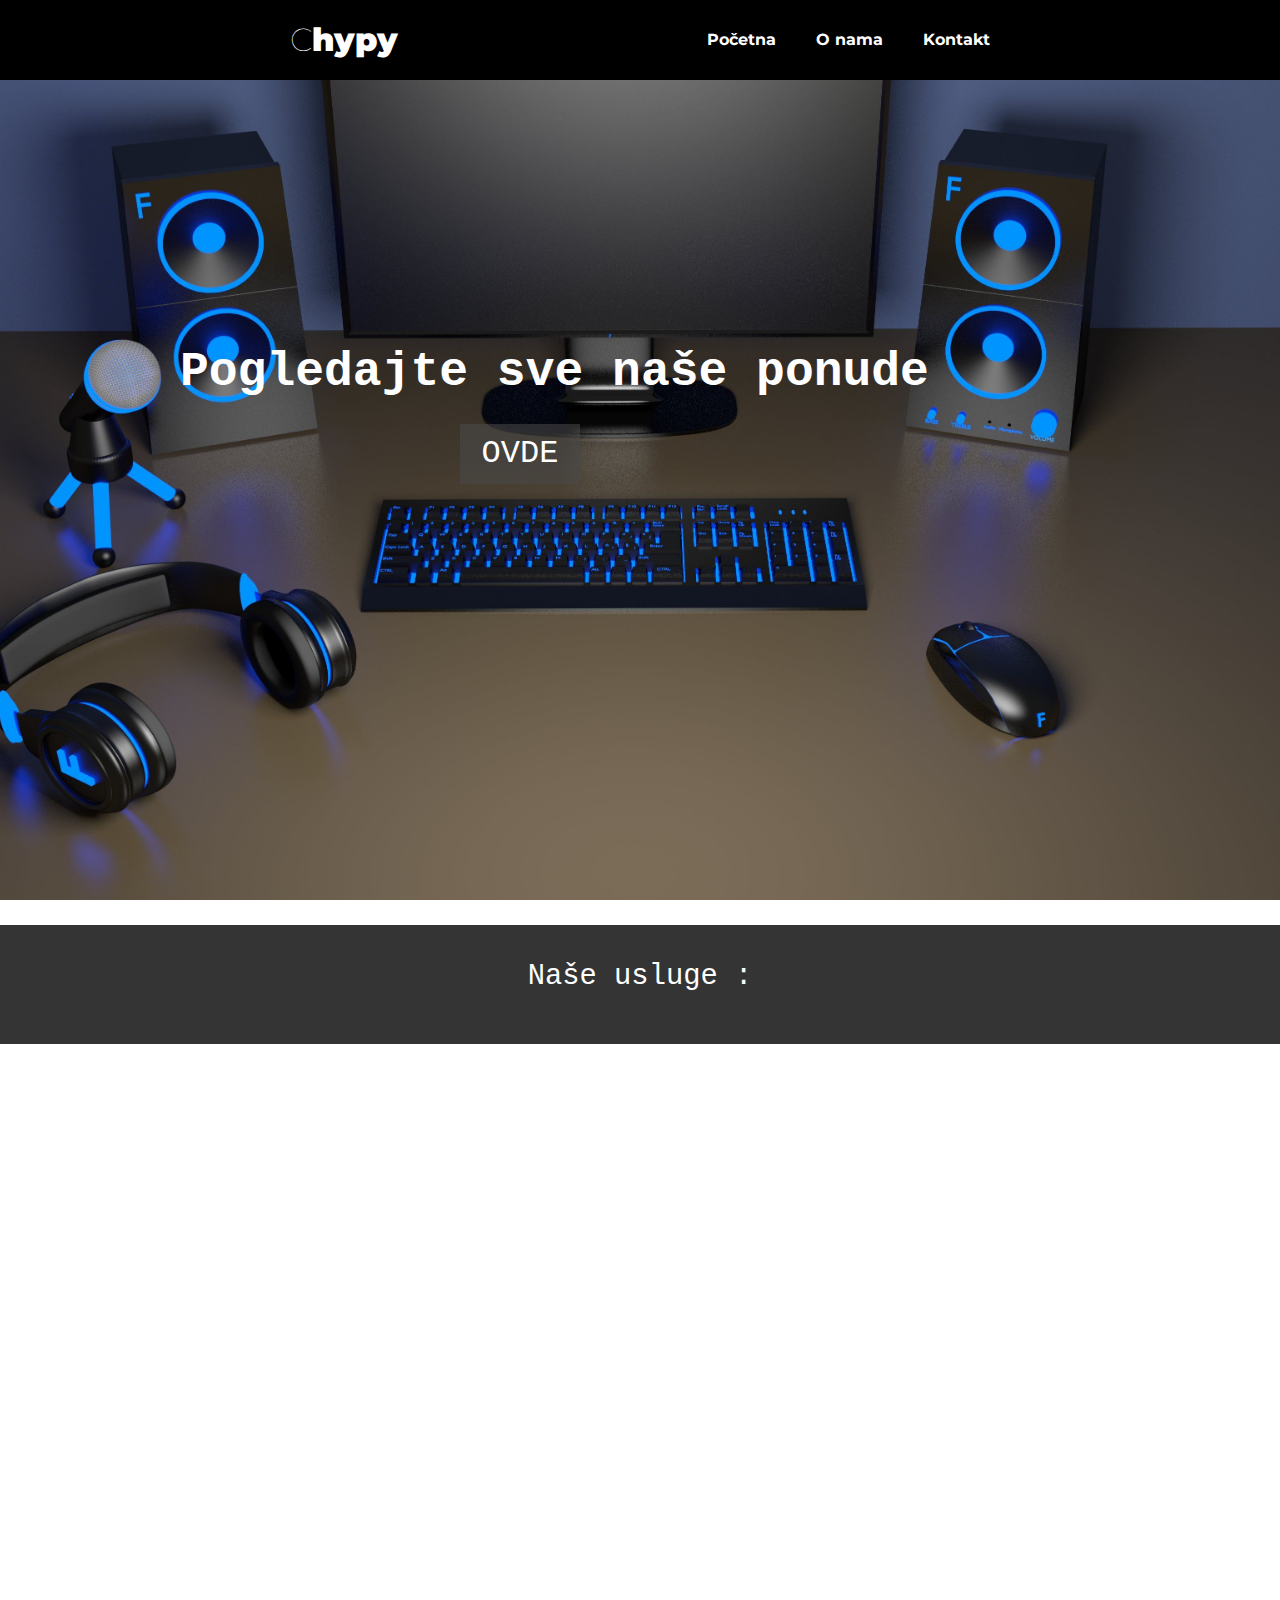
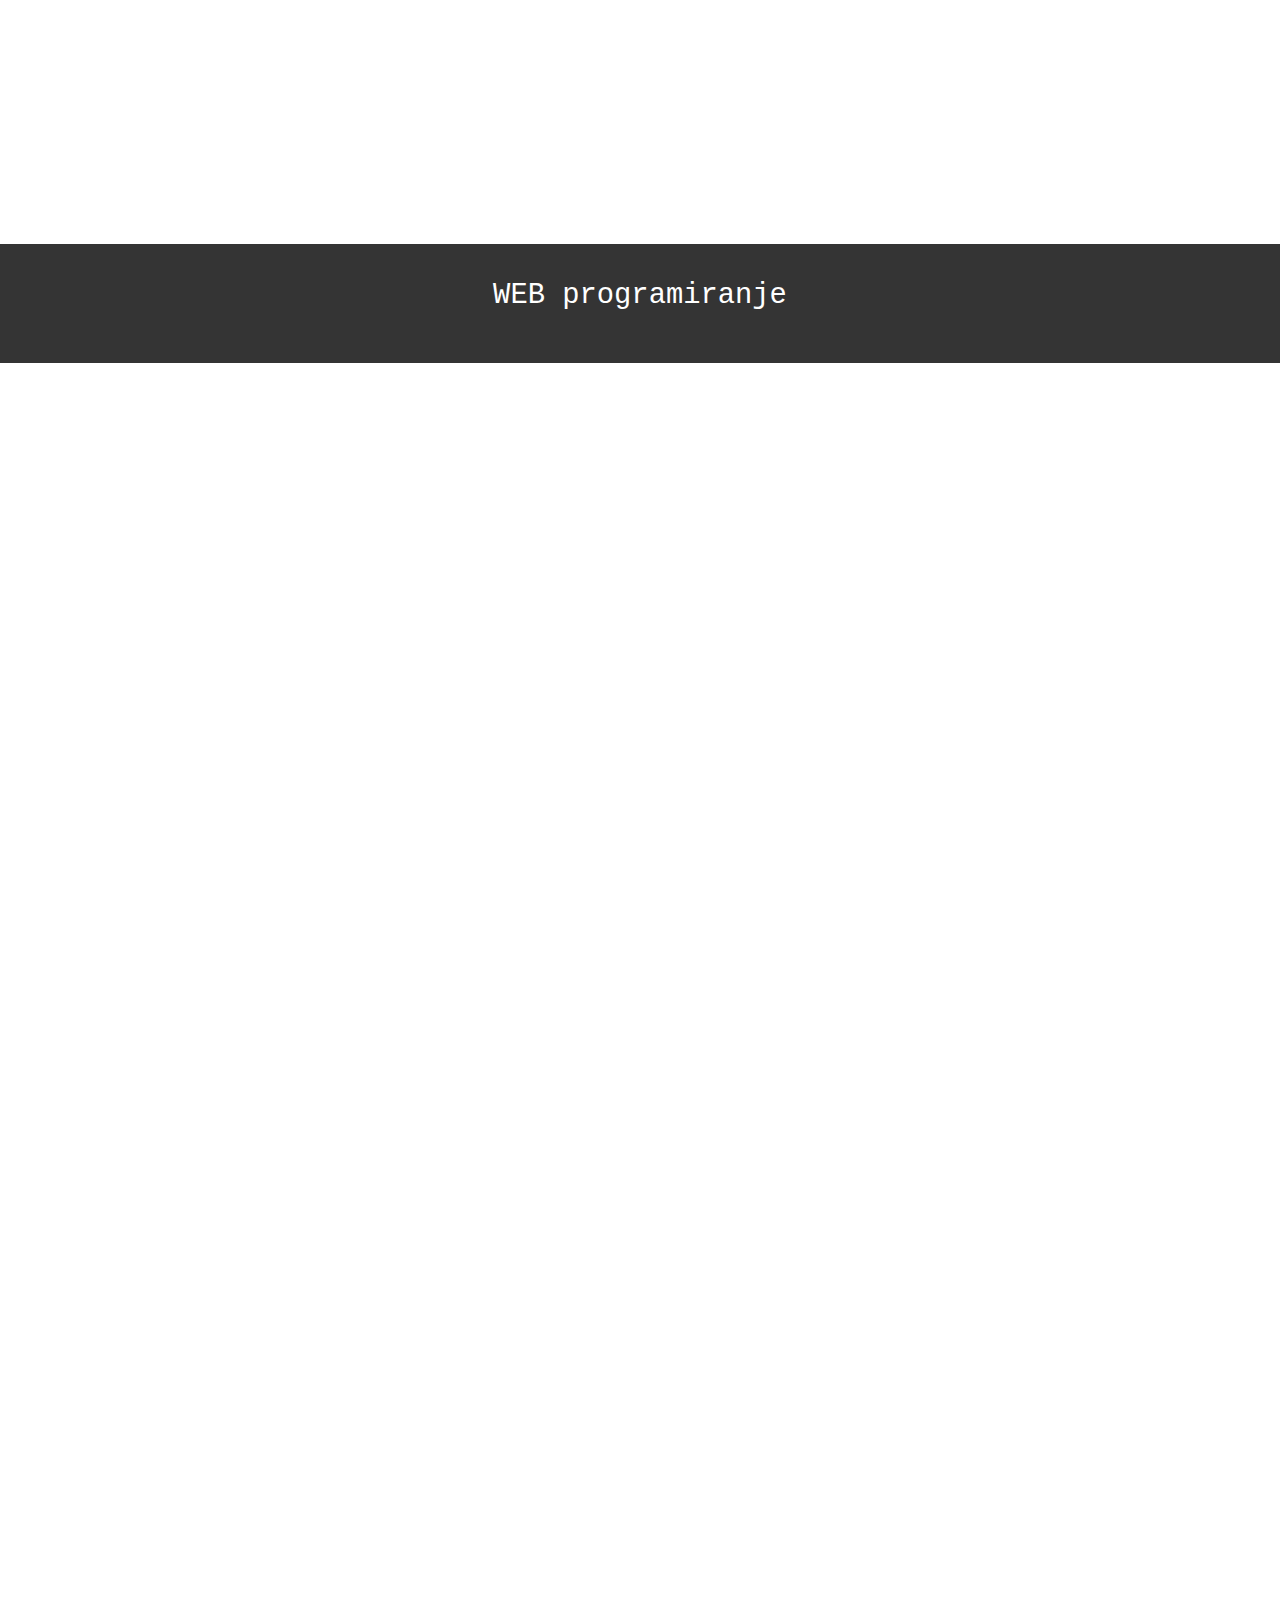
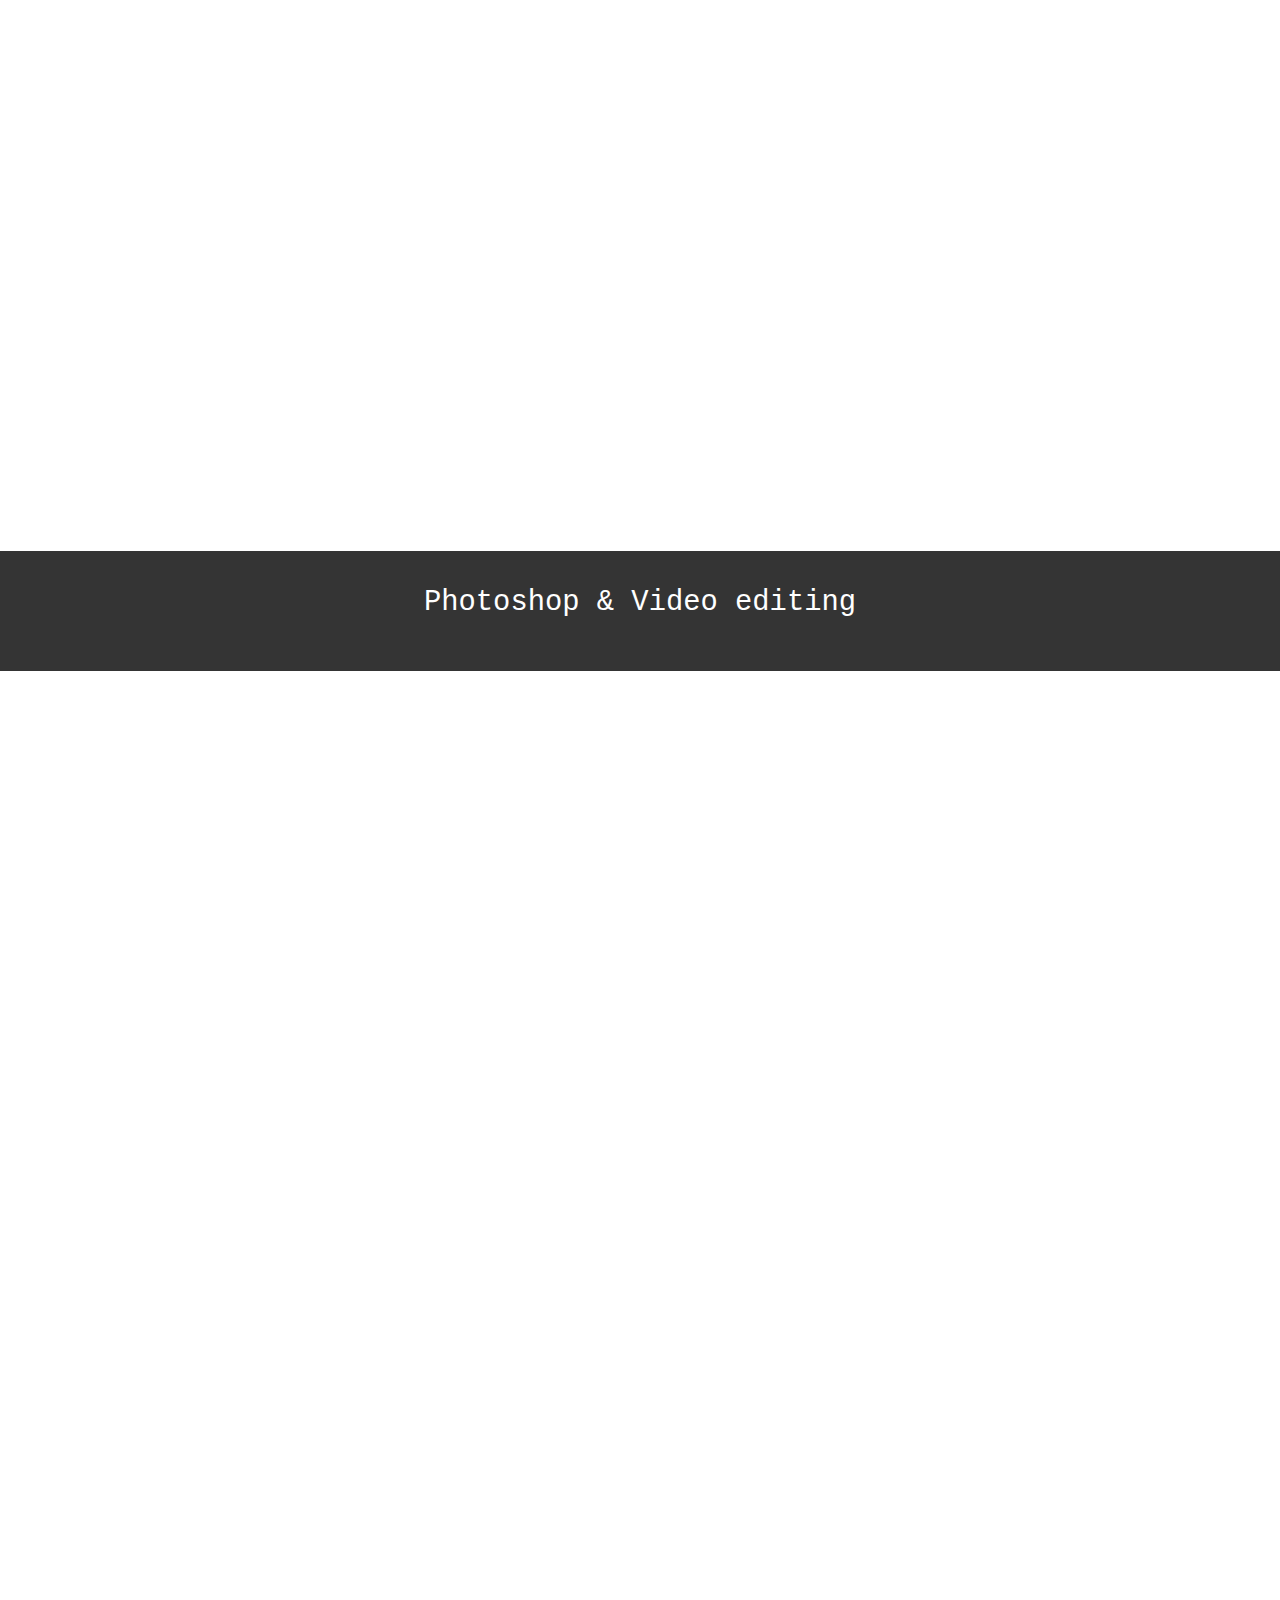
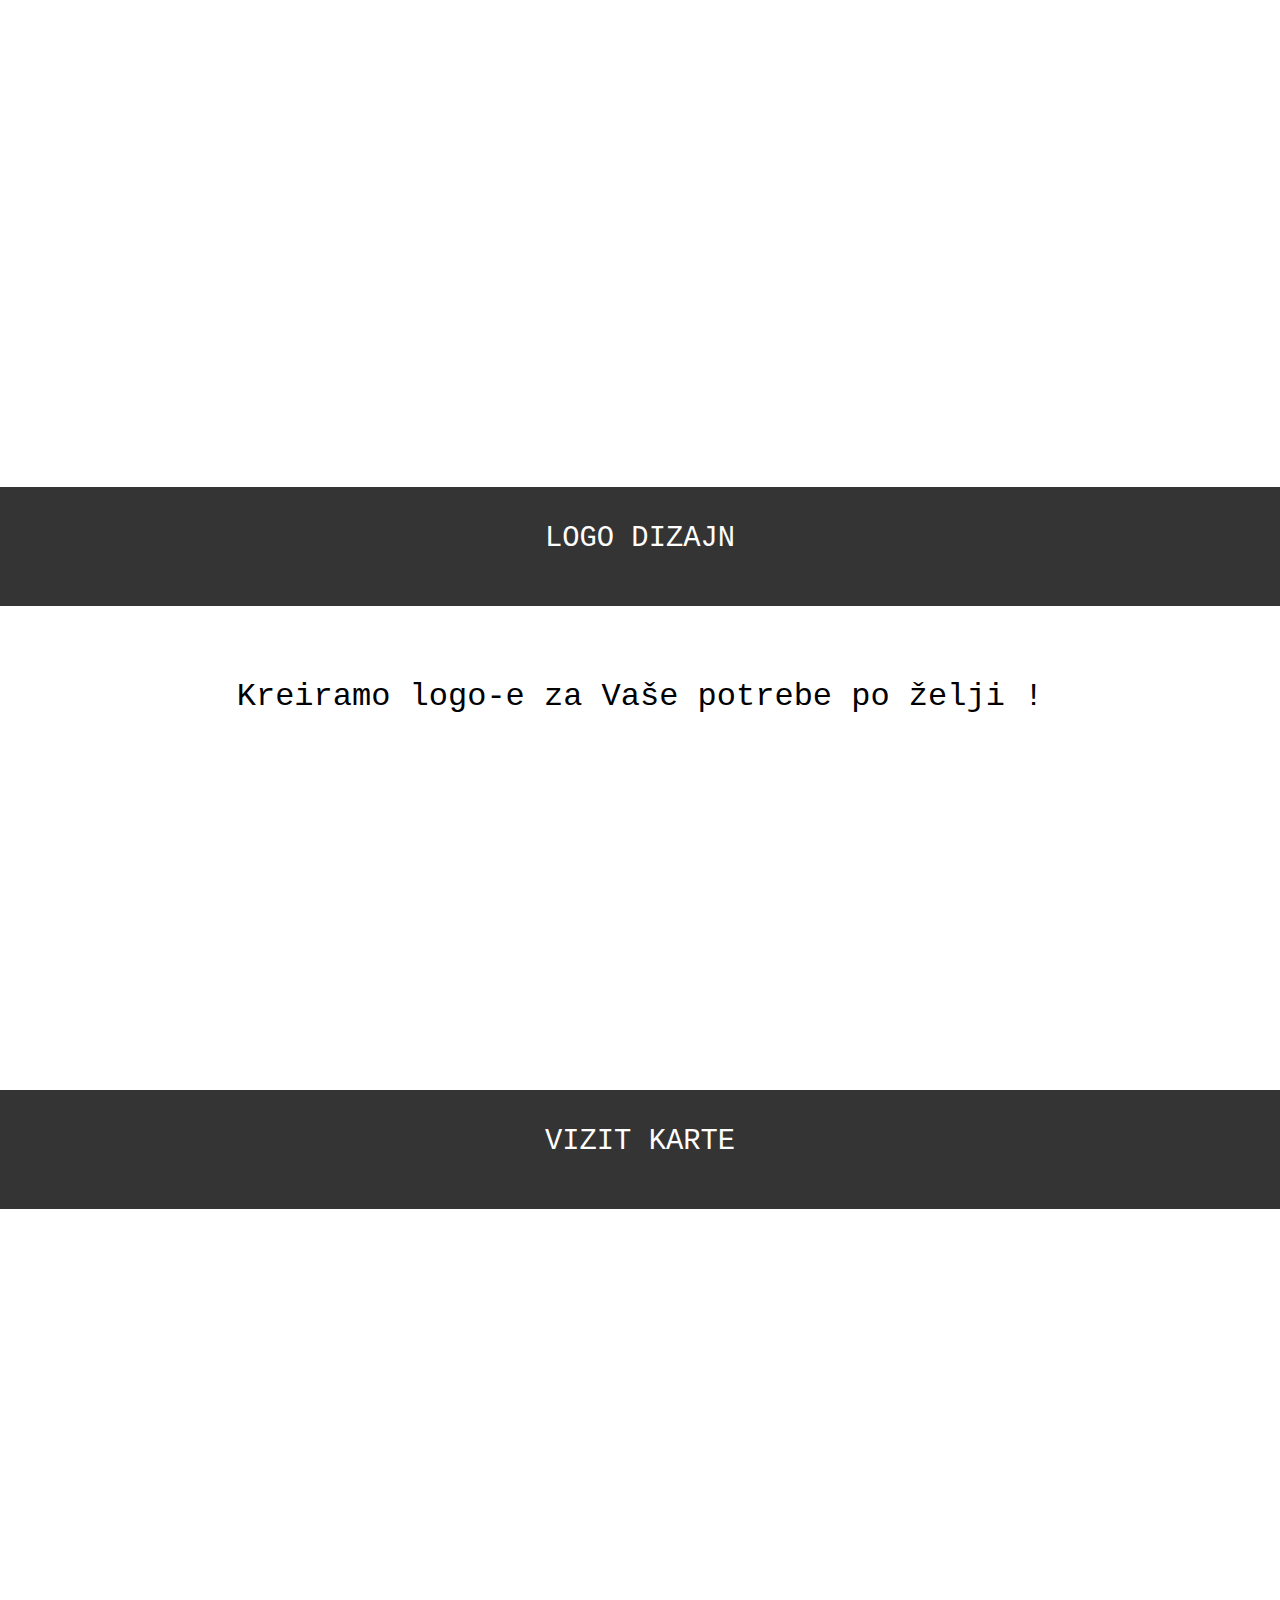
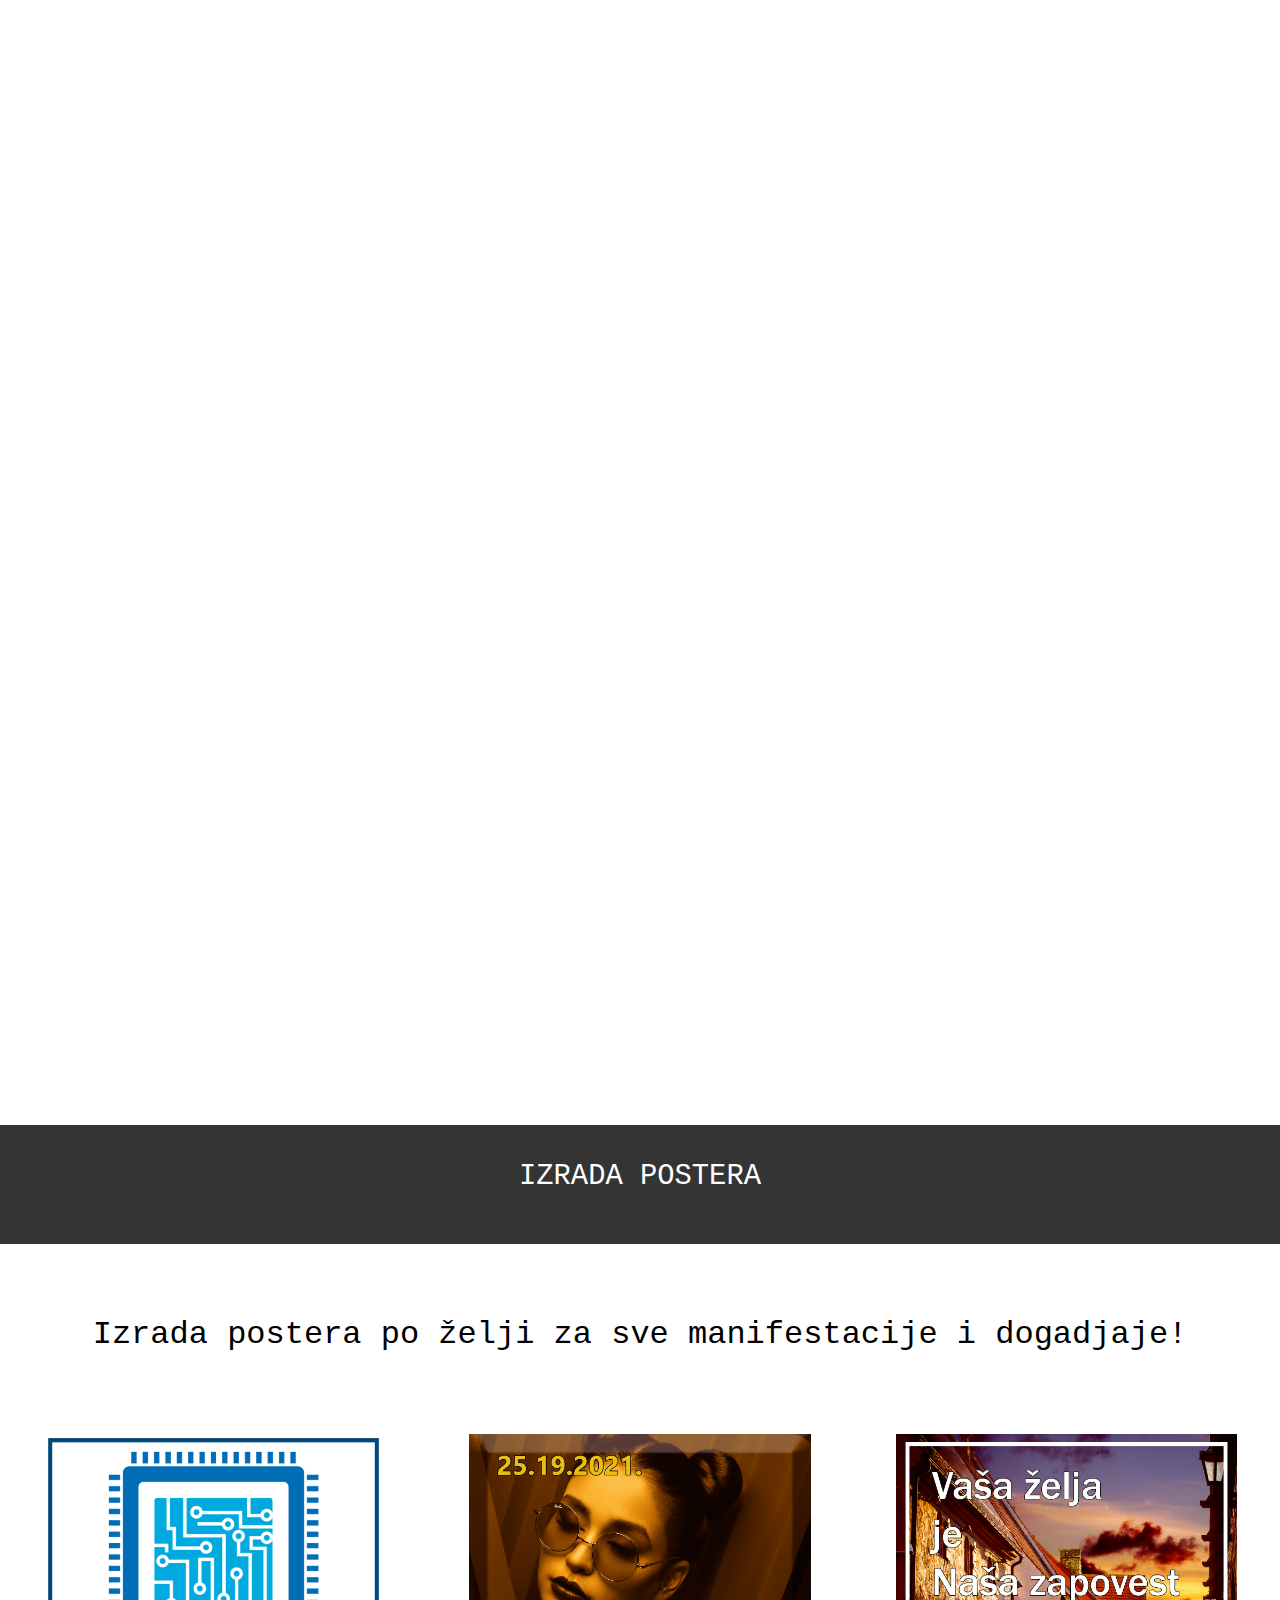
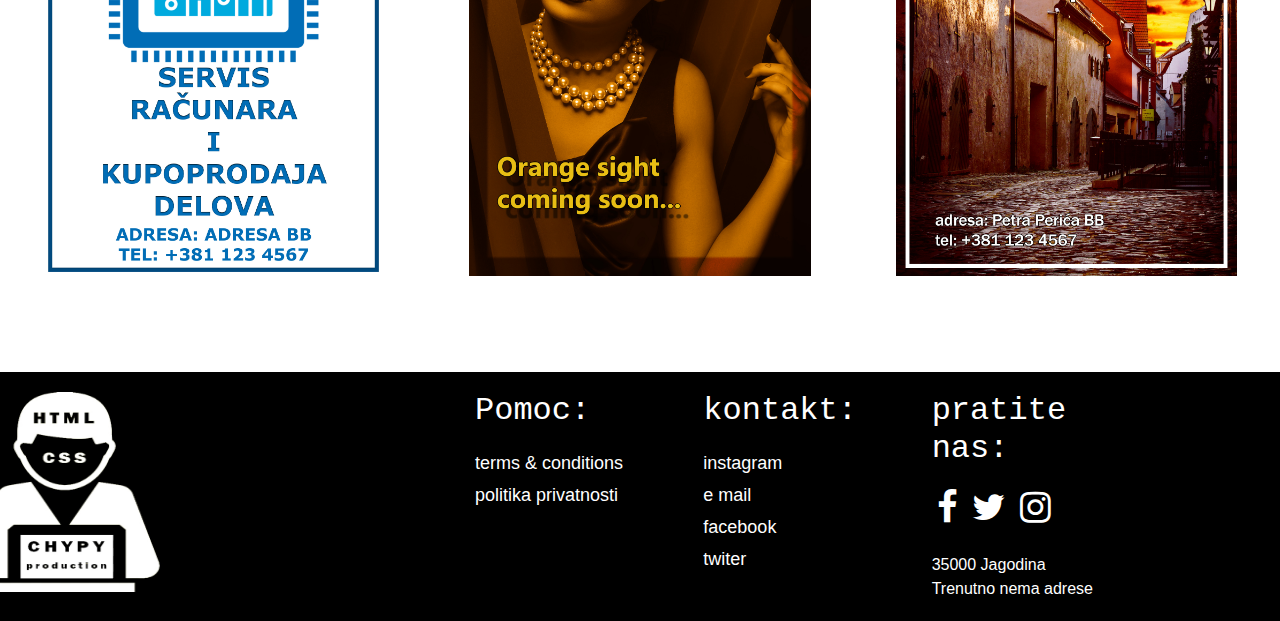
<file: index.html>
<!DOCTYPE html>
<html>
    <head>
        <title>Chypy Production</title>
        <meta charset="UTF-8">
          <meta name="viewport" content="width=device-width, initial-scale=1">
        <link rel="stylesheet" href="https://maxcdn.bootstrapcdn.com/bootstrap/4.5.2/css/bootstrap.min.css">
         <script src="https://ajax.googleapis.com/ajax/libs/jquery/3.5.1/jquery.min.js"></script>
        <script src="https://cdnjs.cloudflare.com/ajax/libs/popper.js/1.16.0/umd/popper.min.js"></script>
        <script src="https://maxcdn.bootstrapcdn.com/bootstrap/4.5.2/js/bootstrap.min.js"></script>
        <link rel="stylesheet" href="index.css">
        <link rel="stylesheet" href="https://unpkg.com/aos@next/dist/aos.css" />
        <link rel="stylesheet" type="text/css" href="https://cdnjs.cloudflare.com/ajax/libs/font-awesome/4.7.0/css/font-awesome.css">
        <link href="https://fonts.googleapis.com/css2?family=Montserrat&display=swap" rel="stylesheet">
    </head>
    <body>
        <!-- heder heder heder -->
        <div class="Header" id="myHeader">
        <div class="inner_Header">
            <div class=logo_kanta>
            <h1>C<span>hypy</span></h1> 
            </div>
            <ul class="nav">
                <a href="index.html"><li><b>Početna</b></li></a>
                <a href="onama.html"><li><b>O nama</b></li></a>
                <a href="index.php"><li><b>Kontakt</b></li></a>
                
            </ul>
        </div>
    </div><br><br><br><br><br>
        <!--  SLIDE SHOW SLIDE SHOW SLIDE SHOW -->
          <div class="zvonko">
        <p><b>Pogledajte sve naše ponude</b></p>
              <a href="#ak47"><button>OVDE</button></a>
    </div>
        <!--  kartice kartice kartice -->
        <div id="ak47">
            <p>Naše usluge :</p>
        </div>
    <div class="drzac">
        <div class="container" data-aos="flip-left" data-aos-duration="2500">
            <div class="card">
                <div class="circle">
                    <h2><img src="web.jpg"></h2>
                    <h5><b>Web Design</b></h5>
                </div>
                <div class="content">                   
                    <p>Naša osnova za izradu web-sajtova je...</p>
                <a href="#petarmaras">Pročitaj više</a>
                </div>
            </div>
        </div>
        <div class="container" id="#1" data-aos="flip-left" data-aos-duration="2500">
                <div class="card">
                    <div class="circle">
                        <h2><img src="ps.jpg"></h2>
                        <h5><b>Photoshop</b></h5>
                    </div>
                <div class="content" >
                    <p>Adobe Photoshop(fotošop) koristimo za kreiranje različitih...</p>
                    <a href="#C4">Pročitaj više</a>
                </div>
            </div>
        </div>
      <div class="container"  data-aos="flip-left" data-aos-duration="2500" >
            <div class="card">
                <div class="circle">
                    <h2><img src="logo.jpg"></h2>
                    <h5><b>Logo izrada</b></h5>
                </div>
            <div class="content"> <p>   Pogledajte neke od naših ideja za vaše logo-e...</p>
                <a href="#vucispida1">Pročitaj više</a>
                </div>
            </div>
    </div>
        </div>
        <div class="drzac">
        <div class="container" data-aos="flip-right" data-aos-duration="2500">
            <div class="card">
                <div class="circle">
                    <h2><img src="sisa.png"></h2>
                    <h5><b>Vizit Karta</b></h5>
                </div>
                <div class="content">                   
                    <p>Neke od najsavremenijih dizajnova za Vaš biznis...</p>
                <a href="#vucispida12">Pročitaj više</a>
                </div>
            </div>
        </div>
        <div class="container"data-aos="flip-right" data-aos-duration="2500">
                <div class="card">
                    <div class="circle">
                        <h2><img src="poster.png"></h2>
                        <h5><b>Posteri</b></h5>
                    </div>
                <div class="content">
                    <p>Rekmalme, flajeri, posteri i drigi vid reklamiranja...</p>
                    <a href="#vucispida11">Pročitaj više</a>
                </div>
            </div>
        </div>
      
        </div>
        <!--  WEB WEB WEB -->
        <div id="petarmaras">
            <p>WEB programiranje</p>
        </div>
    <div class="korpa" data-aos="fade-down" data-aos-duration="1500">
        <div class="n10">
            <img src="html.png">
        </div>
        <div class=n20>
            <h1>Hyper Text Markup Language (HTML)</h1>
        <p><b>Naša osnova za izradu web-sajtova je "HTML"</b></p>
        </div>
    </div>
        <br><br><br><br><br>
        <div class="korpa1" data-aos="fade-right" data-aos-duration="1500">
            <div class="n30">
                <h1>Cascading Style Sheets (CSS)</h1>
                <p><b>CSS je ekompjuterski jezik koji koristimo da bi smo definisali stil tj. izgled web sajta</b></p>
            </div>
            <div class="n40">
            <img src="css.png">
            </div>
        </div>
        <br><br><br><br><br>
        <div class="korpa2" data-aos="fade-up" data-aos-duration="1500">
        <div class="n10">
            <img src="js.png">
        </div>
        <div class=n20>
            <h1>Java Script</h1>
        <p><b>Java Script je skriptni jezik koji uključujemo da bi web-sajt ucinili dinamičnijim</b></p>
        </div>
    </div>
        <br><br>
            <div id="vucispida" >
                <p>Photoshop & Video editing</p>
            </div>
        <br><br>
        <!-- PHOTOSHOP PHOTOSHOP PHOTOSHOP PHOTOSHOP PHOTOSHOP-->
        <div class="hold" id="C4" >
            <div class="photoshop" data-aos="fade-zoom-in"
     data-aos-easing="ease-in-back"
     data-aos-delay="300"
     data-aos-offset="0">
                <div class="ps1">
                    <h1><b>Photoshop</b></h1><br>
                        <p>Adobe Photoshop(fotošop) koristimo za kreiranje različitih
                        dizajnova, pravljenja fotografija, dizajniranje blogova, sajtova
                        i foruna.Atrkativan grafički dizajn je ono što Vam nudimo kako
                        bi ste privukli posetioce na Vaš sajt. Dizajn mora biti poseban
                        i pogodan za pretraživače jer je to ono što dočekuje 
                        posetioce kada dođu na Vašu web stranicu.</p>
                    
                </div>
                <div class="ps2">
                     <img src="pslogo.png">
                </div>
            </div>
        </div>
            <br><br><br><br>
        <!-- VIDEO_EDIT VIDEO_EDIT VIDEO_EDIT VIDEO_EDIT VIDEO_EDIT -->
        <div class="hold" >
            <div class="video" data-aos="fade-zoom-in"
     data-aos-easing="ease-in-back"
     data-aos-delay="300"
     data-aos-offset="0">
                <div class="vid1">
                     <img src="video.png">
                </div>
                <div class="vid2">
                    <h1><b>Video Editing</b></h1>
                        <p>Možemo Vam ponuditi uslugu montaže video materijala.
                        Činimo da vaš promo video nema pogrešnih delova, nema viška
                        materijala, bude tehnički ispravan, ima ujednačen zvuk i što je
                        najvažnije da bude interesantan.</p>
                   
                </div>
            </div>
        </div>
        <br><br><br>
        <div id="vucispida1">
            <p>LOGO DIZAJN</p>
        </div>
        <br><br><br>
        <!-- LOGO LOGO LOGO LOGO LOGO -->
        <div class="naslov" >
            <h2 >Kreiramo logo-e za Vaše potrebe po želji !</h2>
        </div><br>
        <div calss="box">
            <div class="tabela" >
                <div class="logo" data-aos="flip-left" data-aos-duration="1000"><a href="logo1.jpg"><img src="logo1.jpg"></a></div>
                <div class="logo" data-aos="flip-left" data-aos-duration="2000"><a href="logo2.jpg"><img src="logo2.jpg" ></a></div>
                <div class="logo" data-aos="flip-up" data-aos-duration="3000"><a href="logo4.jpg"><img src="logo4.jpg" ></a></div>
                <div class="logo" data-aos="flip-right" data-aos-duration="2000"><a href="logo3.jpg"><img src="logo3.jpg" ></a></div>
                <div class="logo" data-aos="flip-right" data-aos-duration="1000"><a href="logo5.jpg"><img src="logo5.jpg" ></a></div>
            </div>
        </div><br>
        <br><br><br>
        <div id="vucispida12">
                <p>VIZIT KARTE</p>
        </div>
        <br> <br> <br>
        <div class="vk" data-aos="zoom-in" data-aos-duration="1500">
        .
        </div>
        
         <br><br><br>
        <div class="vk1" data-aos="zoom-out" data-aos-duration="1500">
        .
        </div>
        <br><br><br>
        <!-- POSTERI POSTERI POSTERI POSTERI POSTERI -->
        <div id="vucispida11">
            <p>IZRADA POSTERA</p>
        </div>
        <br><br><br>
        <div class="naslov">
            <h2>Izrada postera po želji za sve manifestacije i dogadjaje!</h2>
        </div><br><br><br>
        <div class="box1">
            <div class="zid">
                <div class="posteri1" >
             <a href="POSTER1.jpg">   <img src="POSTER1.jpg" ></a>
                    <div class="pisanije"></div>
                </div>
                <div class="posteri2" >
                    <a href="poster2.jpg">   <img src="poster2.jpg" ></a>
                    <div class="pisanije"></div>
                </div>
                <div class="posteri3" >
                    <a href="poster3.jpg">   <img src="poster3.jpg" > </a>
                    <div class="pisanije"></div>
                </div>
            </div>
        </div><br><br><br><br>
        <!-- FUTER FUTER FUTER FUTER FUTER -->
    <div class="Footer">
        <div class="inner_footer">
            <div class="logo_gas">
            <img src="futerlogo1.jpg">
            </div>
    <div class="futer1">
    <h1>Pomoc:</h1>
        <a href="#">terms &amp; conditions</a>
        <a href="#">politika privatnosti</a>
        </div>
    
    
     <div class="futer1">
    <h1> kontakt:</h1>
        <a href="https://www.instagram.com/chypy_production/" target="_blank">  instagram</a>
        <a href="kontakt.html"> e mail</a>
        <a href="https://www.facebook.com/Chypy-Production-102683471940309"  target="_blank"> facebook</a>
        <a href="https://twitter.com/ChypyP" target="_blank"> twiter</a>
            </div>
          <div class="futer1">
    <h1> pratite nas:</h1>
        <li><a href="https://www.facebook.com/Chypy-Production-102683471940309" target="_blank" ><i class="fa fa-facebook fa-2x"></i></a></li>
        <li><a href="https://twitter.com/ChypyP" target="_blank"><i class="fa fa-twitter fa-2x"></i></a></li>
         <li><a href="https://www.instagram.com/chypy_production/" target="_blank"><i class="fa fa-instagram fa-2x"></i></a></li>
       
             <span>
                 35000 Jagodina<br>
                 Trenutno nema adrese<br></span>
            </div>
        </div>        
    </div>
    <script src="https://unpkg.com/aos@next/dist/aos.js"></script>
  	<script>
    	   AOS.init();
  	</script> 
    </body>
</html>
</file>
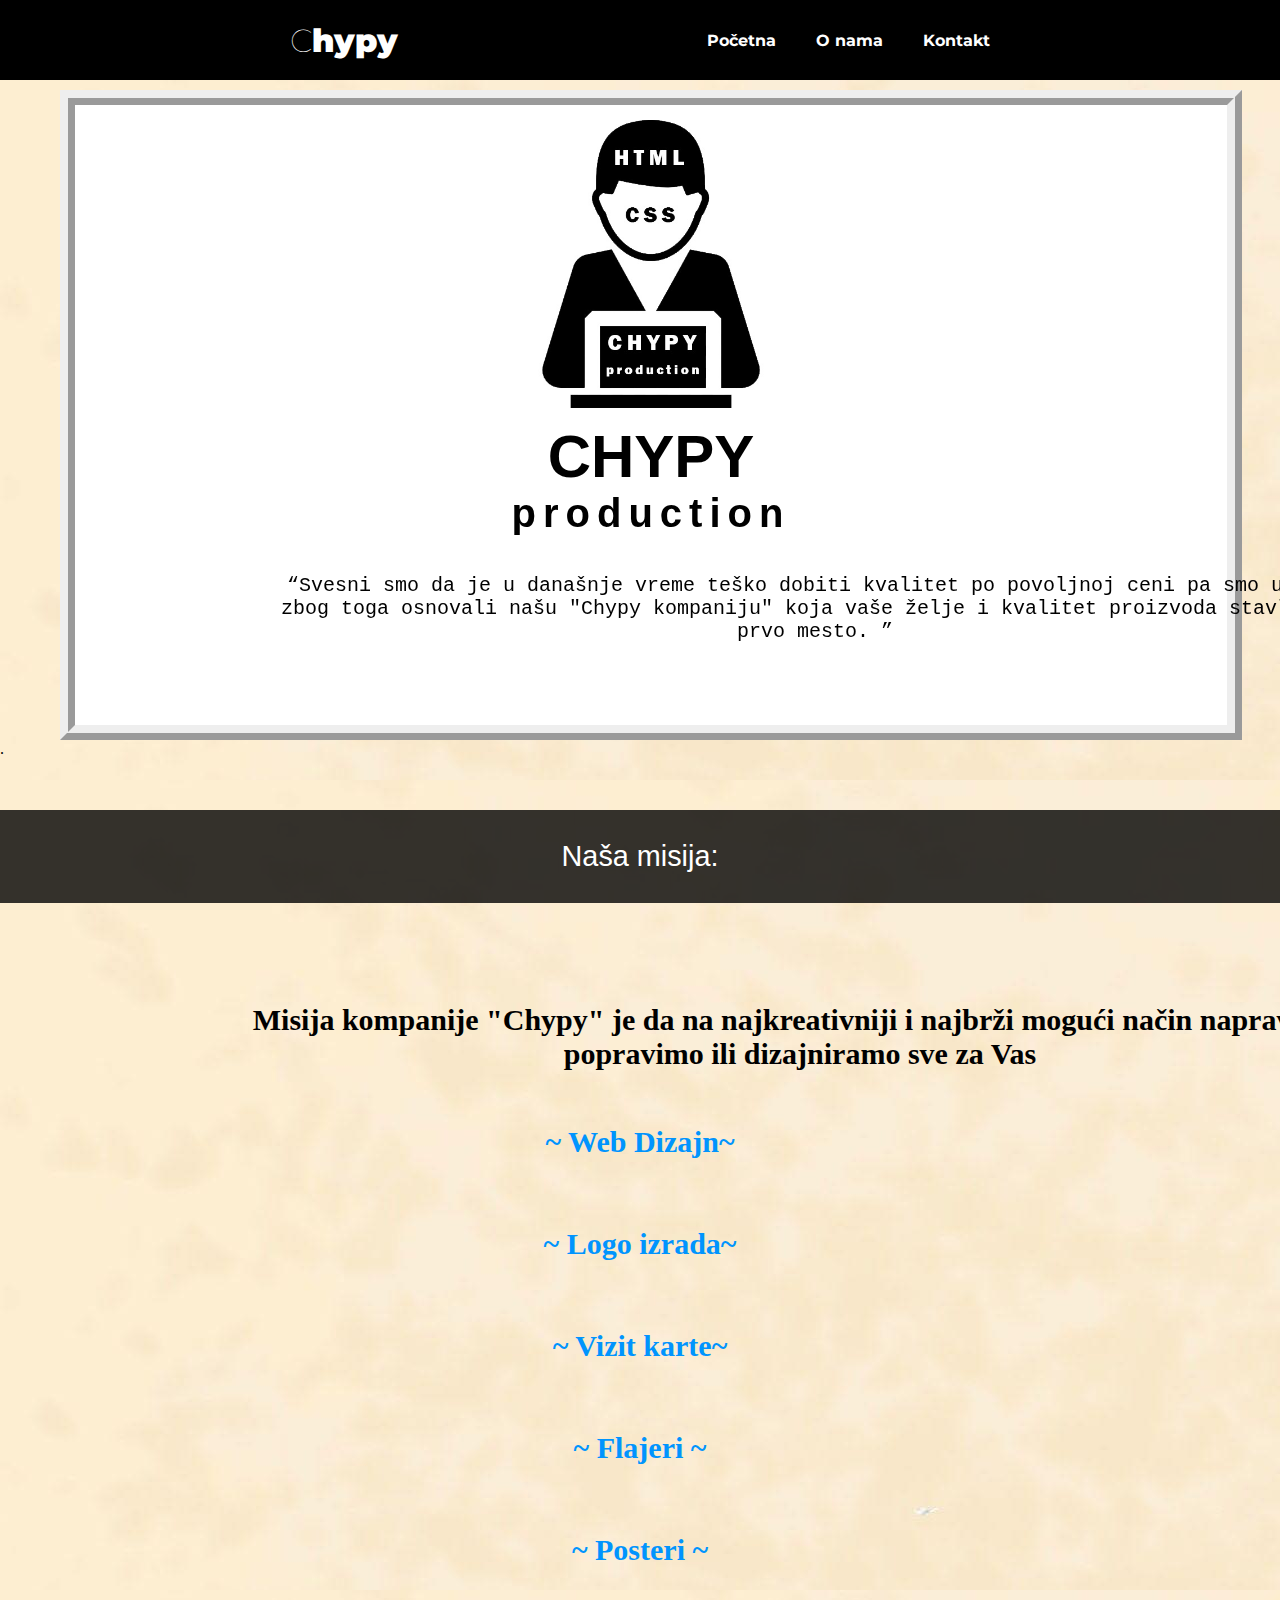
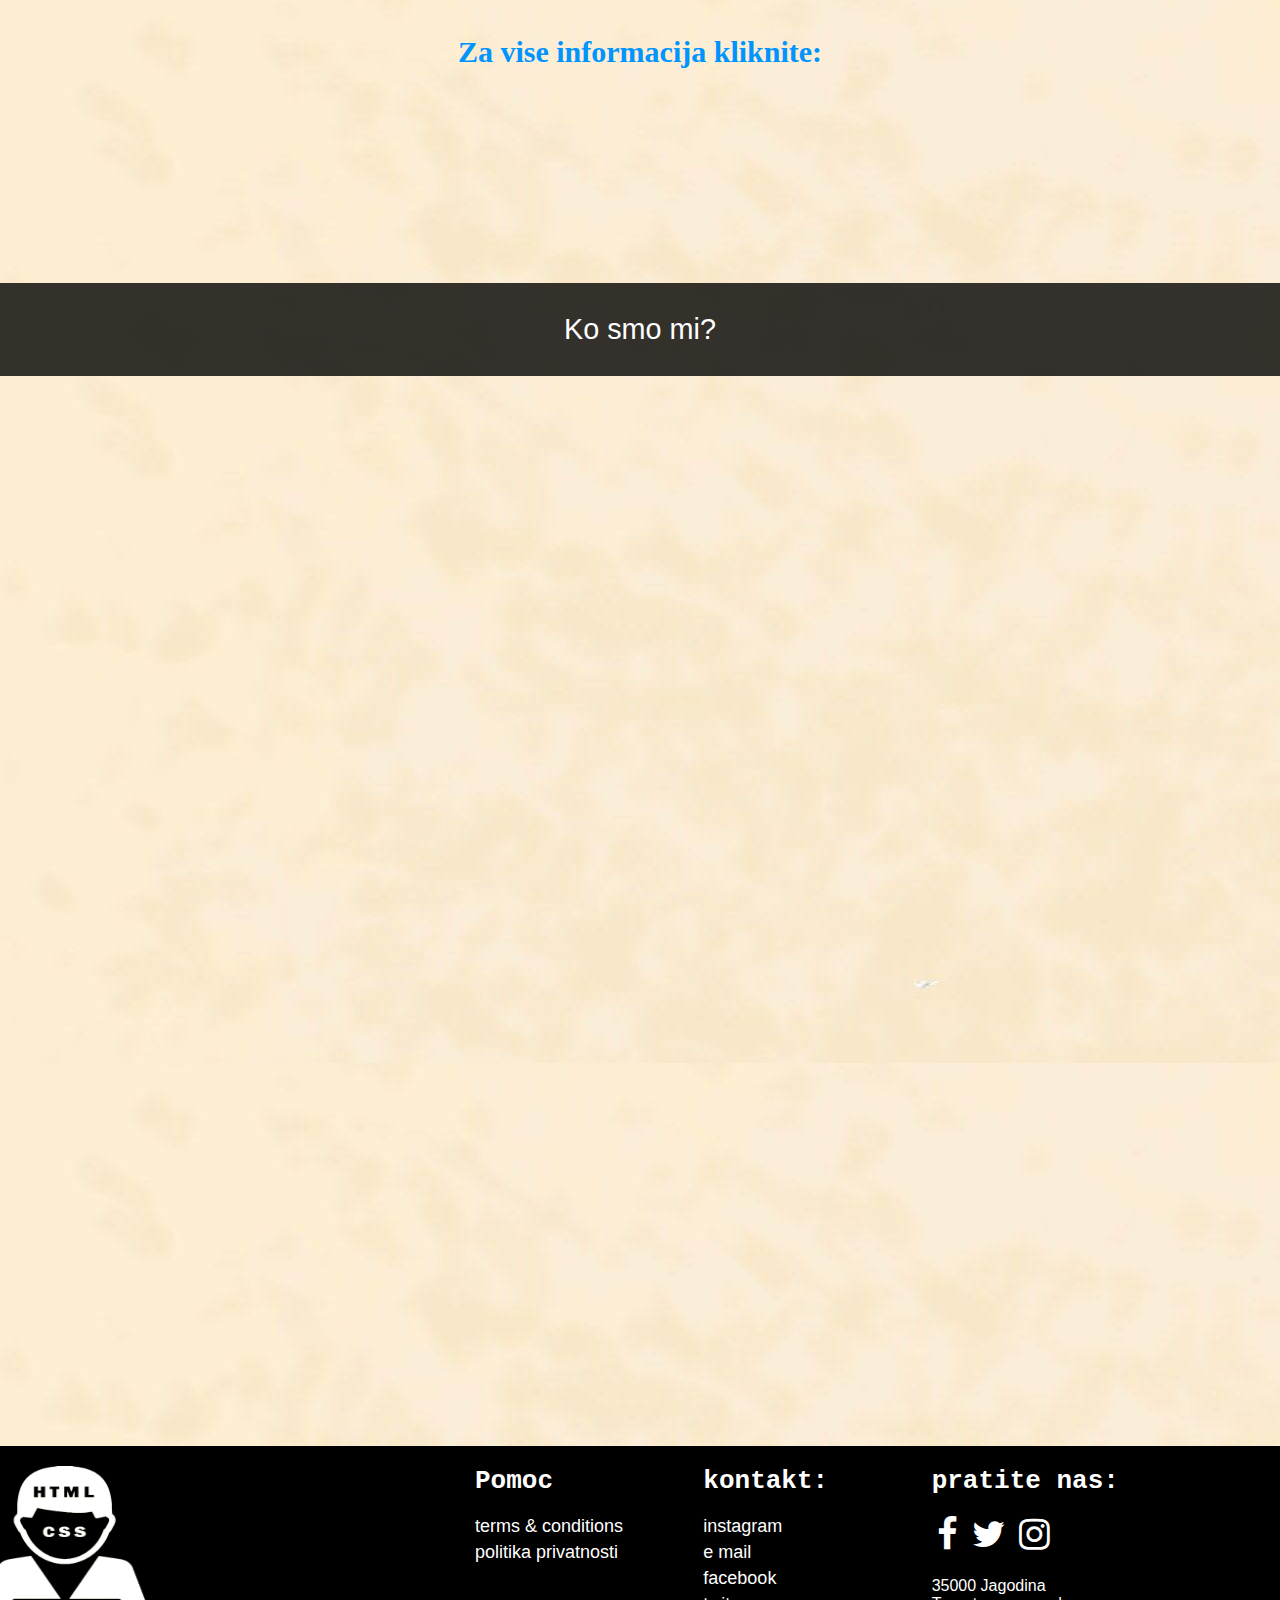
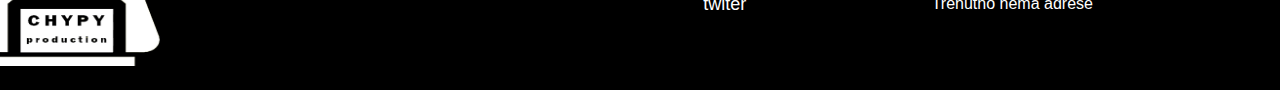
<file: onama.html>
<!DOCTYPE html>
<html>
 <head>
        <title>Chypy Production</title>
        <meta charset="UTF-8">
        
        <link rel="stylesheet" href="onama.css">
       <link rel="stylesheet" type="text/css" href="https://cdnjs.cloudflare.com/ajax/libs/font-awesome/4.7.0/css/font-awesome.css">
      <link rel="stylesheet" href="https://unpkg.com/aos@next/dist/aos.css" />  
        <link href="https://fonts.googleapis.com/css2?family=Montserrat&display=swap" rel="stylesheet">
       
    </head>
    <body>
        <div class="bekground">
        <!-- heder heder heder -->
       <div class="Header" id="myHeader">
        <div class="inner_Header">
            <div class=logo_kanta>
            <h1>C<span>hypy</span></h1>
            </div>
            <ul class="nav">
                <a href="index.html"><li><b>Početna</b></li></a>
                <a href="onama.html"><li><b>O nama</b></li></a>
                <a href="kontakt.html"><li><b>Kontakt</b></li></a>
               
            </ul>
        </div>
    </div><br><br><br><br><br>

    <div class="border" data-aos="flip-left" data-aos-duration="1000">
        <div class="onama" data-aos="zoom-in" data-aos-duration="2500">
                <div class="ps2">
                <img src="bwlogo1.jpg">
                </div>
                <div class="d2">
                    <h1><b>CHYPY</b></h1>
                    
                    <h2><b>production</b></h2><br>
                        <p>“Svesni smo da je u današnje vreme teško dobiti kvalitet po povoljnoj ceni pa smo upravo zbog toga osnovali našu "Chypy kompaniju" koja vaše želje i kvalitet proizvoda stavlja na prvo mesto. ”</p>
           
               
                    
                </div>
            </div>
        </div>
        
        
        
        
        
        
        
       <div class="boja"> .</div>
        <div class="bekground">
        <div id="vucispida">
            <p>Naša misija:</p>
        </div>
        
        
            <div class="n1" >
             
            
                <h3>Misija kompanije "Chypy" je da na najkreativniji i najbrži mogući način napravimo, popravimo ili dizajniramo sve za Vas</h3><br><br><br>
                <div class="drzac">
            <div class="jebiga" data-aos="fade-right" data-aos-duration="2000">
                <i class="fa fa-desktop"></i>
                <i class="fa fa-paint-brush"></i>
                <i class="fa fa-address-card"></i>
                <i class="fa fa-cut"></i>
                <i class="fa fa-clone"></i>
                </div>
            <h5>~  Web Dizajn~<br><br><br>~  Logo izrada~<br><br><br>~  Vizit karte~<br><br><br>~ Flajeri ~<br><br><br>~  Posteri ~<br><br><br> Za vise informacija kliknite:<br><br></h5>
                 <div class="jebiga" data-aos="fade-left" data-aos-duration="2000">
                <i class="fa fa-desktop"></i>
                <i class="fa fa-paint-brush"></i>
                <i class="fa fa-address-card"></i>
                <i class="fa fa-cut"></i>
                <i class="fa fa-clone"></i>
                </div>
                </div>
                <a href="index.html"><button  data-aos="fade-up" data-aos-duration="1000" >OVDE</button></a>
            
            </div>
        <div class="boja1"></div>
            
        </div>
        <div class="bekground">
        
          <div id="vucispida1">
            <p>Ko smo mi?</p>
        </div>
       
            <div class="n2">
            
            <h3 data-aos="fade-down" data-aos-duration="2000">Tim mladih, inovativnih i kreativnih ljudi koji su spremni da se svakodnevno suočavaju sa novim izazovima, usavršavaju i uče kako bi pružili najkvalitetnije usluge svojim klijentima i postavili nove standarde u IT-u.</h3>
            
            <h3 data-aos="fade-up" data-aos-duration="2000">Svaki klijent nam je bitan, i prema svakome se odnosimo jednako, u cilju izrade što boljeg projekta</h3>
                
                
                <a href="kontakt.html"><button data-aos="fade-up" data-aos-duration="1000">Kontaktirajte nas</button></a>
            
            
            
            
            
            
             
            
            </div>
        

        
        <br><br><br><br><br><br><br><br><br><br>
        
        <div class="Footer">
        <div class="inner_footer">
            <div class="logo_gas">
            <img src="futerlogo1.jpg">
            </div>
 
    <div class="futer1">
    <h1> Pomoc</h1>
        <a href="#">terms &amp; conditions</a>
        <a href="#">politika privatnosti</a>
            </div>
    
    
     <div class="futer1">
    <h1> kontakt:</h1>
        <a href="https://www.instagram.com/chypy_production/" target="_blank">  instagram</a>
        <a href="kontakt.html"> e mail</a>
         <a href="https://www.facebook.com/Chypy-Production-102683471940309" target="_blank"> facebook</a>
         <a href="https://twitter.com/ChypyP" target="_blank"> twiter</a>
            </div>
        
            
          <div class="futer1">
    <h1> pratite nas:</h1>
          <li><a href="https://www.facebook.com/Chypy-Production-102683471940309"  target="_blank"><i class="fa fa-facebook fa-2x"></i></a></li>
        <li><a href="https://twitter.com/ChypyP" target="_blank"><i class="fa fa-twitter fa-2x"></i></a></li>
         <li><a href="https://www.instagram.com/chypy_production/" target="_blank"><i class="fa fa-instagram fa-2x"></i></a></li>
       
             <span>
                 35000 Jagodina<br>
                 Trenutno nema adrese<br>
                 
                 
                 </span> 
            </div>
        </div>        
    </div>
        </div>
        </div>
    <script src="https://unpkg.com/aos@next/dist/aos.js"></script>
        <script>
            AOS.init();
        </script>

    
    </body>
</html>
</file>
<file: index.css>
*{
    margin:0;
    padding: 0;
    text-decoration: none;
    list-style: none;
    
}

.Header {
    background: black;
    width: 100%;
    height: 80px;
    display:block;
    position: fixed;
    z-index: 1;
} 


.inner_Header {
    width: 700px;
    height: 100%;
    display:block;
    margin: 0 auto;
   
}



.logo_kanta {
    
    
    height: 100%;
    display: table;
    float:left;
    
}


.logo_kanta  h1 {
    
    display:table-cell;
    vertical-align: middle;
    color:white;
    height:100%;
    font-family: 'Montserrat';
    font-size: 32px;
    font-weight: 100;
    
}

.logo_kanta span {
    
    font-weight: 900;
    

    
}



.nav {
    
    float: right;
    height: 100%;
    
}


.nav a {
    
    display: table;
    height: 100%;
    float: left;
    padding: 0px 20px;
      
}

.nav a:last-child {

    padding-right: 0; 
}
.nav a li {
    
    display:table-cell;
    color:white;
    font-family: 'Montserrat';
    font-size:16px;
    height:100%;
    vertical-align: middle;
}

.nav a li:hover {
    
    transition: 0.5s;
    background-color: rgb(55, 53, 52);
    border:solid rgb:(48, 45, 44) 1px;
}

.container{
    position: relative;
    width: 1150px;
    padding: 20px;
    display: flex;
    justify-content: center;
    text-align: center;
    flex-wrap: wrap;
}
.container .card{
    position: relative;
    width: 300px;
    height: 320px;
    background: #fff;
    margin: 20px;
    border-radius: 20px;
    overflow: hidden;
    box-shadow: 0 15px 25px rgba(0,0,0,0.2);
    transition: 0.5s;
}
.container .card .circle{
    position: relative;
    width: 100%;
    height: 100%;
    background: #000;
    clip-path:circle(180px at center 0);
    text-align: center;
}

.container .card .circle h2{
    color: #fff;
    font-size: 4.5em;
    padding: 20px 0;
}
.container .card .content{
    position: absolute;
    bottom: 10px;
    padding: 20px;
    text-align: center;
}
.container .card .content p{
    color:#666;
    text-align: center;
    
}
.container .card .content a{
    position: relative;
    display: inline-block;
    padding: 10px 20px;
    background: #000;
    color: #fff;
    border-radius: 40px;
    text-decoration: none;
    margin-top: 20px;
}
.drzac{
    display:flex;
}
.container .card .content a:hover{
    background-color:#0094fe;
    transition: 0.3s;
}
.container .card .circle h2{
    color:white;
}
.container .card .circle h2 img{
    width:30%;
    height:30%;
}
.pstekst {
    display:flex;
    width: 100%;
    height: 500px;
}
.n1 {
    width: 50%;
    height:100%;
}
.n1 h1 {
    text-align: center;
    margin-top: 100px;
}
.n1 p {
    font-family: 'arial';
    font-size: 20px;
    margin-top: 60px;
    text-align: center;
}
.n2 {
    width:50;
    height: 100%;
}
.n2 img {
    width: 600px;
    height: 600px;
    margin-top: -40px;
    margin-left: 50px;
}
.n3 {
    width:50;
    height: 100%;
    margin-right: 50px;
}
.n3 img {
    width: 500px;
    height: 500px;
    margin-top: -40px;
    margin-left: 50px;
}
h5 {
    text-align: center;
    color:white;
    margin-top: -15px;
}

    
.Naslov {
    
    text-align: center;
    width: 100%;
    height: 100px;
    
}

.Naslov h1 {
    
    font-family:'Arial';
    font-size: 50px;
    
    
}

.korpa {
    
    width: 100%;
    height: 500px;
    display: flex;
    
}

.korpa1 {
    
    width: 100%;
    height: 500px;
    display: flex;
}

.korpa2 {
    
    width: 100%;
    height: 500px;
    display: flex;
    
}

.n10 {
    
    width: 50%;
    height: 500px;
  
    
}  
    
.n10 img {
    
    width: 500px;
    height: 450px;
    margin-top:50px;

    
}   
    
.n20 {
    
    width: 50%;
    height: 500px;
    text-align: center;
    
}
 
.n20 h1 {
    
    margin-top:150px;
    font-size: 40px;
    margin-right: 30px;
}
    
.n20 p {
    margin-right:30px;
    margin-top:130px;
    font-size: 20px;
    font-family: monospace;
}

.n30 {
    
    width: 50%;
    height: 500px;
    text-align: center;
    
}

.n30 h1 {
    
    margin-top:150px;
    font-size: 40px;
    margin-left: 30px;
}

.n30 p {
    
    margin-top:130px;
    font-size: 20px;
    font-family: monospace;

}

.n40 {
    
    width: 50%;
    height: 500px;
    
}

.n40 img {
    
    width: 350px;
    height: 450px;
    margin-left:300px;
    
}



.zvonko {
    background-image: url(123.jpg);
    background-attachment: fixed;
    background-repeat: no-repeat;
    background-position: center;
    background-size: cover;
    width: 100%;
    height:900px;
    padding-top:1px;
    margin-top: -95px;
}
.zvonko h1{
    font-family:fantasy;
    font-size:300%;
    color:white;
    margin-left:30px;
    margin-top: 150px;
    background-color:rgba(194, 194, 194,0.7) 
}
.zvonko button{
    background-color:rgba(74, 73, 73, 0.555);
    width: 120px;
    height: 60px;
    font-family:monospace;
    font-size: 200%;
    color:white;
    border:solid rgba(1, 1, 1, 0) 1px;
    margin-left: 460px;
}
.zvonko button:hover{
    transition: 0.3s;
    background-color:#0094fe;
}

.zvonko p {
    color:black;
    font-family: monospace;
    font-size:300%;
    margin-left: 180px;
    margin-top:310px;
    color: white;
    animation: type 1.5s steps(26);
    overflow: hidden;
    white-space: nowrap;
}
@keyframes type { 
    0% {
        width: 0ch;
    }
    100% {
        width: 22ch;
    }
}
.hold{
    display: flex;
    justify-content: center;
    align-items: center;
}
.photoshop{
    width:80%;
    height:600px;
    box-shadow:12px 12px 5px 5px rgba(0, 0, 255, .2),
       inset 0 -3em 3em rgba(0,0,0,0.1),
             0 0  0 2px rgb(255,255,255);
    display: flex;
    justify-content: center;
    align-items: center;
    text-align: center;
    background-color: rgb(242, 242, 242);
}
.photoshop .ps1{
    width:50%;
}
.photoshop .ps2{
    width:50%;
}
.photoshop .ps2 img{
    width:70%;
    height:70%;
}
.photoshop .ps1 h1{
    font-family:monospace;
    font-size:300%;
}
.photoshop .ps1 p{
    font-family:monospace;
    font-size:180%;
    margin:20px;
}
.video{
    width:80%;
    box-shadow:12px 12px 5px 5px rgba(0, 0, 255, .2),
       inset 0 -3em 3em rgba(0,0,0,0.1),
             0 0  0 2px rgb(255,255,255);
    height:600px;
    display: flex;
    justify-content: center;
    align-items: center;
    text-align: center;
    background-color: rgb(242, 242, 242);
}
.video .vid1{
    width: 50%;
}
.video .vid2{
    width: 50%;
}
.video .vid1 img{
    width:70%;
    height:70%;
}
.video .vid2 p{
    font-family:monospace;
    font-size:180%;
    margin:20px;
}
.video .vid2 h1{
    font-family:monospace;
    font-size:300%;
}
#vucispida{
    background-color:rgba(1, 1, 1,0.8);
    text-align: center;
    padding:30px;
}
#vucispida p{
    color:white;
    font-size:180%;
    font-family: monospace;
}
#petarmaras{
    background-color:rgba(1, 1, 1,0.8);
    text-align: center;
    padding:30px;
}
#petarmaras p{
    color:white;
    font-size:180%;
    font-family: monospace;
}
#ak47{
    background-color:rgba(1, 1, 1,0.8);
    text-align: center;
    padding:30px;
}
#ak47 p{
    color:white;
    font-size:180%;
    font-family: monospace;
} 
#vucispida1{
    background-color:rgba(1, 1, 1,0.8);
    text-align: center;
    padding:30px;
}
#vucispida1 p{
    color:white;
    font-size:180%;
    font-family: monospace;
    
    
}

#vucispida11{
    background-color:rgba(1, 1, 1,0.8);
    text-align: center;
    padding:30px;
}
#vucispida11 p{
    color:white;
    font-size:180%;
    font-family: monospace;
}
#vucispida12{
    background-color:rgba(1, 1, 1,0.8);
    text-align: center;
    padding:30px;
}
#vucispida12 p{
    color:white;
    font-size:180%;
    font-family: monospace;
}
.vk{
background-image: url(vizitka_11.jpg);
width: 70%;
height: 650px;
margin-left: 250px;
box-shadow: 12px 12px 5px 5px rgba(0, 0, 255, .2),
            inset 0 -3em 3em rgba(0,0,0,0.1),
             0 0  0 2px rgb(255,255,255);
}
.vk1{
background-image: url(vizitkazadnja2.jpg);
width: 70%;
height: 650px;
margin-left: 250px;
box-shadow: 12px 12px 5px 5px rgba(0, 0, 255, .2),
            inset 0 -3em 3em rgba(0,0,0,0.1),
             0 0  0 2px rgb(255,255,255);
}
.box{
    width:100%;
    margin:0;
    padding:0;
}
.tabela{
    display:flex;
}
.logo{
    width:18.8%;
    padding-left:1rem;
    padding-top:1rem;
    padding-bottom:1rem;
}
.logo img{
    width: 95%;
    height:95%;
    border:solid rgba(1, 1, 1,0.8) 5px;
    border-top-left-radius: 30%;
    border-bottom-right-radius:30%;
    -webkit-transition: all 0.4s ease-in-out !important;
}
.logo img:hover{
    width:95%;
    height:95%;
    border:solid rgba(1, 1, 1,0.8) 5px;
    border-top-left-radius: 5%;
    border-bottom-right-radius:5%;
    -webkit-transition: 0.4s !important;
}
.naslov{
    color:black;
    font-size:180%;
    font-family: monospace;
    text-align: center;
}
.box1{
    width:100%;
}
.zid{
    display:flex;
    justify-content: center;
    align-items: center;
    text-align: center;
}
.posteri1{
}
.posteri1 img{
    width:80%;
    height:90%;
    -webkit-transition: 0.4s !important;
}
.posteri1 img:hover{
    width:83%;
    height:93%;
    -webkit-transition: 0.4s !important;
}
.posteri2{
}
.posteri2 img{
    width:80%;
    height:90%;
    -webkit-transition: 0.4s !important;
}
.posteri2 img:hover{
    width:83%;
    height:93%;
    -webkit-transition: 0.4s !important;
}
.posteri3{
}
.posteri3 img{
    width:80%;
    height:90%;
    -webkit-transition: 0.4s !important;
}
.posteri3 img:hover{
    width:83%;
    height:93%;
    -webkit-transition: 0.4s !important;
}
.Footer {
    width: 100%;
    display: block;
    overflow: hidden;
    padding: 20px 0;
    box-sizing: border-box;
    background: black;
}
.inner_footer {
    display: block;
    margin: 0 auto;
    width: 1100px;
    height: 100%;
}
.inner_footer .logo_gas {
    width: 35%;
    float:left;
    display:block;
    height: 100%;
}
.inner_footer .logo_gas img {
    width: 65%;
    height: 200px;
    margin-left: -150px;
}
.inner_footer .futer1{
    width:calc(21.6666666667% - 20px);
    margin-right:10px;
    float: left;
    height: 100%;
}
.inner_footer .futer1:last-child{
    margin-right:0;
}
.inner_footer .futer1 h1{
    font-family:monospace;
    font-size: 200%;
    color: white;
    display: block;
    margin-bottom: 20px;
    width: 100%;
}

.inner_footer .futer1 a{
    text-decoration: none;
  font-family:'arial';
    font-size: 18px;
    color: white;
    display: block;
    font-weight: 200;
    width: 100%;
    padding-bottom: 5px;
    -webkit-transition: 0.4s !important;
}
.inner_footer .futer1 a:hover{
    color:#0094fe;
    -webkit-transition: 0.4s !important;
}
.inner_footer .futer1 li{
    display: inline-block;
    padding: 0 5px;
    font-size: 20px;
}
.inner_footer .futer1 span{
    color: white;
    font-family: 'arial';
    font-size: 16px;
    font-weight: 200;
    display: block;
    width: 100%;
    padding-top: 20px;
}
</file>
<file: onama.css>
article{ 
    width:clamp(200px, 50%, 600px);
}


*{
    margin:0;
    padding: 0;
    text-decoration: none;
    list-style: none;
   
}

.Header {
    background: black;
    width: 100%;
    height: 80px;
    display:block;
    position: fixed;
    z-index: 1;
} 


.inner_Header {
    width: 700px;
    height: 100%;
    display:block;
    margin: 0 auto;
   
}



.logo_kanta {
    
    
    height: 100%;
    display: table;
    float:left;
    
}


.logo_kanta h1 {
    
    display:table-cell;
    vertical-align: middle;
    color:white;
    height:100%;
    font-family: 'Montserrat';
    font-size: 32px;
    font-weight: 100;
    
}

.logo_kanta span {
    
    font-weight: 900;
    

    
}



.nav {
    
    float: right;
    height: 100%;
    
}


.nav a {
    
    display: table;
    height: 100%;
    float: left;
    padding: 0px 20px;
      
}

.nav a:last-child {

    padding-right: 0; 
}
.nav a li {
    
    display:table-cell;
    color:white;
    font-family: 'Montserrat';
    font-size:16px;
    height:100%;
    vertical-align: middle;
}

.nav a li:hover {
    
    transition: 0.5s;
    background-color: rgb(55, 53, 52);
    border:solid rgb:(48, 45, 44) 1px;
}



.d1{
    display: flex;
    justify-content: center;
    align-items: center;
    background-color: rgb(217, 252, 226);
}
.onama{
    width:100%;
    height:620px;
    justify-content: center;
    align-items: center;
    text-align: center;
    
    
}
.onama{
    margin-top: 5px;
}
   

.onama .ps2 img{
    width:25%;
    height:25%;
    margin-top: 100px;
    justify-content: center;
    align-items: center;
    text-align: center;
    margin-top: 10px;
    
}

.d2 h1{
    margin-top: 10px;
    text-align: center;
    font-size: 60px;
    font-family: 'arial';
    
}
.d2 h2{
    text-align: center;
    font-size: 40px;
   letter-spacing: 7px;
    font-family: 'arial';
   
    
    
}

.d2 p{
    text-align: center;
    font-size: 20px;
    font-family: monospace;
    
    
}


.d2{
    width:100%;
   
}

.kont{
    width: 100%;
    height: 100%;
    background: #42455a;
   
}

.n1{
    width: 100%;
    height: 800px;
    
}

.n2{
    width: 100%;

    height: 800px;
}
.n1 h3{
    margin-left: 200px;
    text-align: center;
    color: black;
    font-size: 30px;
    margin-top: 100px;
    width: 1200px;
}
.n1 h1{
    text-align: center;
    color: black;
    font-size: 50px;
    letter-spacing: 5px;
    
}
.n1 h5{
    font-size: 30px;
    
    text-align: center;
    
    color: #0094fe;
}
.n1 button{
    background-color:rgba(74, 73, 73, 0.555);
    width: 120px;
    height: 60px;
    font-family:monospace;
    font-size: 200%;
    color:black;
    border:solid rgba(1, 1, 1, 0) 1px;
    margin-left: 740px;
    margin-top: 65px;
    border-radius: 10%
}
.n1 button:hover{
    transition: 0.3s;
    background-color:#0094fe;
}




.n2 h1{
    text-align: center;
    color: black;
    font-size: 50px;
    letter-spacing: 5px;
   

} 






.n2 h3{
    margin-left: 200px;
    text-align: center;
    color: black;
    font-size: 30px;
    margin-top: 90px;
    width: 1200px;
}


.n2 button{
    background-color:rgba(74, 73, 73, 0.555);
    width: 220px;
    height: 100px;
    font-family:monospace;
    font-size: 200%;
    color:black;
    border:solid rgba(1, 1, 1, 0) 1px;
    margin-left: 690px;
    margin-top: 205px;
      border-radius: 10%
}
.n2 button:hover{
    transition: 0.3s;
    background-color:#0094fe;
}

.boja{
    height: 320px;
    
}

.boja1{
    height: 130px;
    
}




.onama .d2 p{
    width: 1100px;
    text-align: center;
    margin-left: 190px;
    margin-top: 20px;
}


#vucispida1{
    background-color:rgba(1, 1, 1,0.8);
    text-align: center;
    padding:30px;
    margin-top: -50px;
    
    
}
#vucispida1 p{
    color:white;
    font-size:180%;
    font-family:'Arial';
    
}



#vucispida{
    background-color:rgba(1, 1, 1,0.8);
    text-align: center;
    padding:30px;
    margin-top: -250px;
    
}
#vucispida p{
    color:white;
    font-size:180%;
    font-family: 'Arial';
}


.border {
    
    border-left: 15px ridge ;
    border-top: 15px ridge ;
    border-bottom: 15px ridge ;
    border-right: 15px ridge ;
   width: 90%;
    height: 620px;
    margin-left: 60px;
    background: white;
}


.jebiga i {
    
    display:list-item;
    margin:30px;
    font-size: 30px;
    padding: 22px;
   
}

.jebiga {
    
    margin-top:-60px;

    
    }
    
.drzac {
    
    display: flex;
    justify-content: center;
}


.bekground {
    
    background-image: url(bg.jpg);
}
















.Footer {
    width: 100%;
    display: block;
    overflow: hidden;
    padding: 20px 0;
    box-sizing: border-box;
    background: black;
}
.inner_footer {
    display: block;
    margin: 0 auto;
    width: 1100px;
    height: 100%;
}
.inner_footer .logo_gas {
    width: 35%;
    float:left;
    display:block;
    height: 100%;
}
.inner_footer .logo_gas img {
    width: 65%;
    height: 200px;
    margin-left: -150px;
}
.inner_footer .futer1{
    width:calc(21.6666666667% - 20px);
    margin-right:10px;
    float: left;
    height: 100%;
}
.inner_footer .futer1:last-child{
    margin-right:0;
}
.inner_footer .futer1 h1{
    font-family:monospace;
    font-size: 200%;
    color: white;
    display: block;
    margin-bottom: 20px;
    width: 100%;
}

.inner_footer .futer1 a{
    text-decoration: none;
  font-family:'arial';
    font-size: 18px;
    color: white;
    display: block;
    font-weight: 200;
    width: 100%;
    padding-bottom: 5px;
    -webkit-transition: 0.4s !important;
}
.inner_footer .futer1 a:hover{
    color:#0094fe;
    -webkit-transition: 0.4s !important;
}
.inner_footer .futer1 li{
    display: inline-block;
    padding: 0 5px;
    font-size: 20px;
}
.inner_footer .futer1 span{
    color: white;
    font-family: 'arial';
    font-size: 16px;
    font-weight: 200;
    display: block;
    width: 100%;
    padding-top: 20px;
</file>
